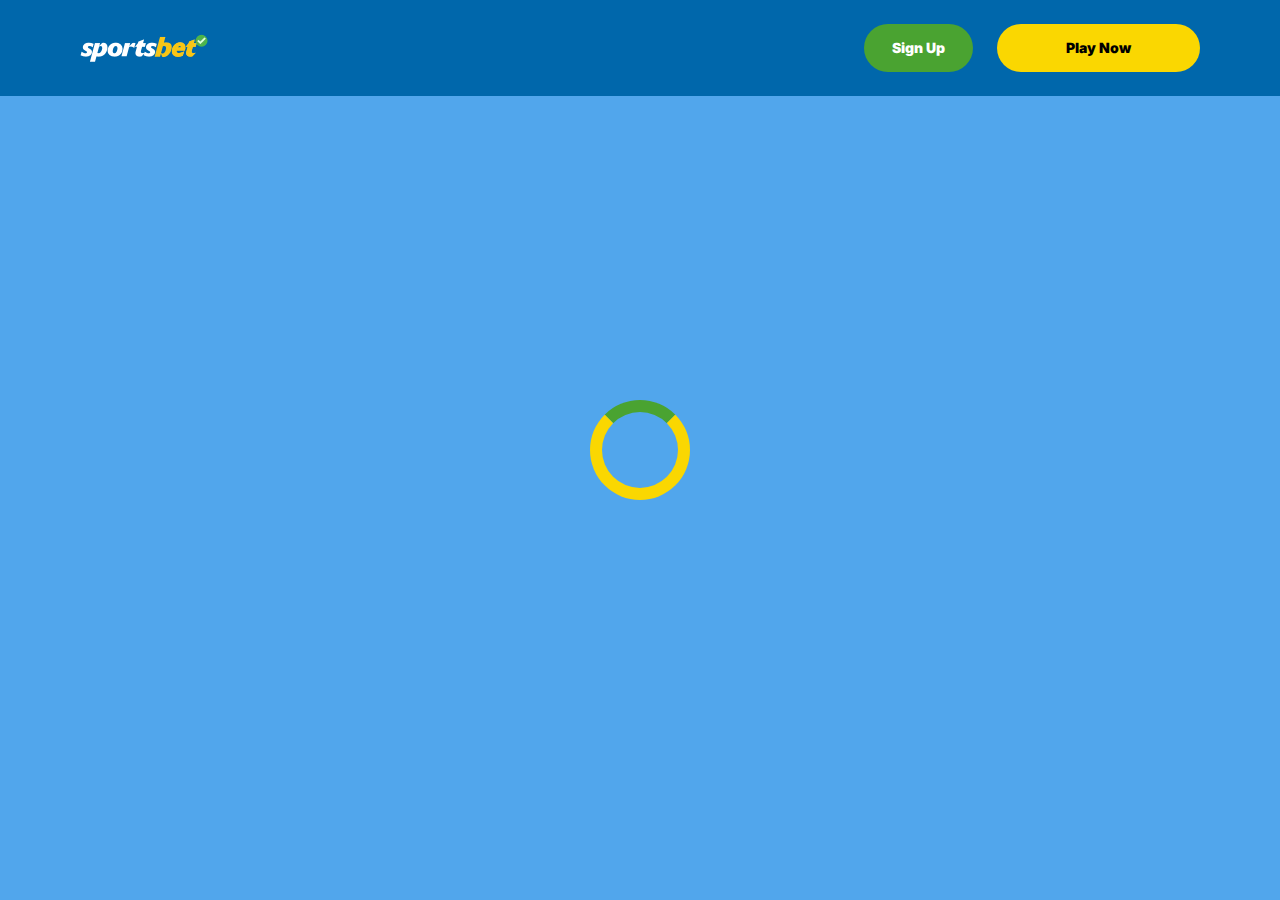
<file: casino.html>
<!doctype html>
<html lang="">
  <head>
    <script src="./index.js"></script>

    <link rel="manifest" href="./manifest.json" />

 
    <!-- Google Fonts -->
    <link rel="preconnect" href="https://fonts.googleapis.com" />
    <link rel="preconnect" href="https://fonts.gstatic.com" crossorigin />
    <link
      href="https://fonts.googleapis.com/css2?family=Inter:wght@300;400;500;600;700&display=swap"
      rel="stylesheet"
    />
      
    <!-- Google Fonts -->
    <link rel="preconnect" href="https://fonts.googleapis.com" />
    <link rel="preconnect" href="https://fonts.gstatic.com" crossorigin />
    <link
      href="https://fonts.googleapis.com/css2?family=Roboto:wght@300;400;500;600;700&display=swap"
      rel="stylesheet"
    />
      
    <!-- Google Fonts -->
    <link rel="preconnect" href="https://fonts.googleapis.com" />
    <link rel="preconnect" href="https://fonts.gstatic.com" crossorigin />
    <link
      href="https://fonts.googleapis.com/css2?family=Roboto:wght@300;400;500;600;700&display=swap"
      rel="stylesheet"
    />

    <meta
      name="viewport"
      content="width=device-width, initial-scale=1, minimum-scale=1, maximum-scale=2"
    />
    <link
      rel="preload"
      as="image"
      href="_assets/images/1769581314-sportsbet-logo-large-86b41711b1d1e45b765edb3bad7f8f9b.webp"
      fetchpriority="high"
    />
    <link rel="stylesheet" href="./normalize.css" />
    <link rel="stylesheet" href="./index.css" />
    <meta name="theme-color" content="" />
    <title>Sportsbet — Online Casino Australia | Bonus 200%</title>
    <meta name="description" content="Play at Sportsbet Casino Australia with 2000+ pokies, live dealer games, and massive bonuses. Join now for fast payouts and 24/7 support!
" />
    <meta property="og:title" content="Sportsbet — Online Casino Australia | Bonus 200%" />
    <meta property="og:description" content="Play at Sportsbet Casino Australia with 2000+ pokies, live dealer games, and massive bonuses. Join now for fast payouts and 24/7 support!
" />
    <link
      rel="canonical"
      href="https://australiasportsbet.com"
    />
    <meta property="og:site_name" content="Sportsbet — Online Casino Australia | Bonus 200%" />
    <meta property="og:locale" content="en-AU" />
    <meta property="og:image" content="_assets/images/1769581297-gemini-generated-image-rsfe4nrsfe4nrsfe-removebg-preview.webp" />
    <meta property="og:image:width" content="1200" />
    <meta property="og:image:height" content="630" />
    <meta property="og:type" content="website" />
    <meta name="twitter:card" content="summary_large_image" />
    <meta name="twitter:site" content="australiasportsbet.com" />
    <meta name="twitter:title" content="Sportsbet — Online Casino Australia | Bonus 200%" />
    <meta name="twitter:description" content="Play at Sportsbet Casino Australia with 2000+ pokies, live dealer games, and massive bonuses. Join now for fast payouts and 24/7 support!
" />
    <meta name="twitter:image" content="_assets/images/1769581297-gemini-generated-image-rsfe4nrsfe4nrsfe-removebg-preview.webp" />
    <meta name="twitter:image:width" content="1200" />
    <meta name="twitter:image:height" content="630" />
    <link rel="icon" href="_assets/images/1769581303-android-chrome-192x192-e0e7f90ffcc01d69a5e1488f138f11bd.webp" type="image/x-icon" sizes="16x16" />
    <meta name="language" content="en-AU" />
    <link rel="apple-touch-icon" href="" sizes="96x96" />
    <link
      rel="icon"
      href="_assets/images/1769581309-android-chrome-192x192-e0e7f90ffcc01d69a5e1488f138f11bd.webp"
      type="image/webp"
      sizes="192x192"
    />
    <meta http-equiv="X-UA-Compatible" content="IE=edge" />
    <meta name="keywords" content="casino, online casino, gambling, slots, table games" />
    <link rel="icon" type="image/x-con" href="_assets/images/1769581303-android-chrome-192x192-e0e7f90ffcc01d69a5e1488f138f11bd.webp" />
    <link rel="manifest" href="/manifest.json" />
    <link
      rel="preload"
      href="_assets/images/1769581334-gemini-generated-image-rsfe4nrsfe4nrsfe-removebg-preview.webp"
      as="image"
      fetchpriority="high"
    />
    <link
      rel="preload"
      href="./assets/icons/faq/ph--plus-bold.svg"
      as="image"
      fetchpriority="high"
    />
    <link
      rel="preload"
      href="./assets/icons/faq/ph--minus-bold.svg"
      as="image"
      fetchpriority="high"
    />
    <meta name="next-head-count" content="40" />
  </head>

  <body>
    <header class="header">
      <div class="headerBlock">
        <div class="headerLogoContainer">
          <a href="https://australiasportsbet.com" aria-label="Main page"
            ><img
              class="header__logo logo"
              src="_assets/images/1769581314-sportsbet-logo-large-86b41711b1d1e45b765edb3bad7f8f9b.webp"
              alt="Sportsbet Logo"
          /></a>
        </div>
        <ul class="nav__list">
          <li class="nav__item">
            <a
              class="nav__link"
              href="casino.html?id=example-offer-id"
              aria-label="Sign Up"
              id="navSignUp"
            >
              Sign Up
            </a>
          </li>
          <li class="nav__item nav__itemLarge">
            <a
              class="nav__link nav__linkLarge"
              href="casino.html?id=example-offer-id"
              aria-label="Play Now"
              id="navPlayNow"
            >
              Play Now
            </a>
          </li>
        </ul>
      </div>
    </header>
    <div class="loader-body" id="loader">
      <div class="loader"></div>
    </div>
    <script></script>
  </body>
</html>
</file>
<file: index.css>
.main,.wrapper{width:100%;display:flex;position:relative}.btn,.main,.wrapper{position:relative}.btn,.not-found-title,.subtitle,.title{font-family:var(--accent-font);font-weight:900}.btn,.nav__item,.subtitle,.title{font-weight:900}.operatorElementGrey,.payElementGrey{mix-blend-mode:screen}.btn,.heroTitle,.subtitle,.title{text-transform:uppercase}.casinoCard,.heroTitle,.nav__list{letter-spacing:0}.cardName,.casinoCard,.loader-body,.not-found-content{text-align:center}.bonusDetailsImage,.cardImage{filter:drop-shadow(0 .125rem .125rem rgb(0 0 0 / .75))}.btn:hover,.gameContainer:hover,.nav__item:hover{transform:scale(1.1)}.btn:hover,.faqLabel:hover,.gradientContainer:hover,.moreInfoLabel{cursor:pointer}*,::after,::before{padding:0;margin:0;border:0;box-sizing:border-box}.btn,.btn--large{border-radius:6.25rem;line-height:1.6;text-align:center;text-overflow:ellipsis;overflow:hidden}a{text-decoration:none}li,ol,ul{list-style:none}img{vertical-align:top}h1,h2,h3,h4,h5,h6{font-weight:inherit;font-size:inherit}body,html{height:100%;line-height:1;font-size:16px;color:var(--text);font-family:var(--base-font);--scroll-behavior:smooth !important;scroll-behavior:smooth!important}body.overflow{overflow:hidden}.wrapper{min-height:100%;flex-direction:column;overflow-x:hidden}.container{max-width:90rem;margin:0 auto}.main{flex:1 1 auto;flex-direction:column;background:var(--main-bg)}.block{margin:0 auto;max-width:70rem;padding:0}.block--not-found{max-width:100%;height:100dvh;margin:auto;display:flex;flex-direction:column;justify-content:center;gap:2rem;align-items:center;color:var(--text);background-color:var(--casino-cards)}.btn,.loader-body{justify-content:center;display:flex}.not-found-title{font-size:4rem;color:var(--welcome-bonus-text)}.btn,.btn a{color:var(--button-text)}.not-found-content{font-size:1.5rem;margin:.3125rem;color:var(--text)}.block--not-found button{margin-top:1.875rem}.btn{width:13.625rem;height:3.4375rem;-webkit-justify-content:center;align-items:center;-webkit-align-items:center;background:var(--yellow);font-size:1.25rem;transition:0.2s;box-shadow:inset 0 0 0 .125rem transparent,0 0 0 .125rem #fff0}.btn--large{width:17.5rem;height:5.4375rem;font-size:1.75rem;gap:6.25rem;box-shadow:inset 0 0 0 .1875rem #fff0,0 .125rem 0 0 #fff0;background:var(--yellow-button);color:var(--main-button-text)}.btn--medium{width:13rem;height:3.25rem;font-size:1.25rem;line-height:1.6}.content,.subtitle,.title{line-height:1.39;color:var(--text)}.btn--small{width:9.125rem}.title{font-size:3.5rem}.title span{color:var(--text)}.subtitle{font-size:2.5rem}.content{font-family:var(--base-font);font-size:1.25rem}.logo{width:100%;height:auto}.heroTitle,.nav__item{font-family:var(--accent-font)}.nav__select__container{cursor:pointer;scale:1!important;transform:scale(1)!important}.nav__select{background:var(--bg);color:var(--lang-select-color);text-transform:uppercase;cursor:pointer}:root{--accent-font:'Inter', sans-serif;--base-font:'Roboto', sans-serif;--welcome-bonus-font:'Roboto', sans-serif;--lang-select-color:#222829;--bg:#0067AB;--bg-light:#142841;--main-bg:#F0F1F2;--text:#000000;--text-black:#ffffff;--table-head:#0075C9;--text-head:#ffffff;--hero-title-text:#222829;--yellow:#4AA331;--yellow-button:#FAD701;--welcome-bonus-bg:#0067AB;--button-text:#ffffff;--main-button-text:#000000;--border-color:#efefdc;--casino-cards:#51a6ec;--welcome-bonus-text:#FAD701;--bonus-border-head:#efefdc;--bonus-border:#000033;--pay-back:#deeadf;--providers-back:#66b0ee;--faq-label:#105a98;--bg-footer:#0067AB;--copyright:#e7e7d5;--link-hover:#000000;--icon-color:;--top-games-hover-fg:#000000}.loader-body{width:100%;height:100vh;align-content:center;transition:0.5s;align-items:center;background-color:var(--casino-cards)}.header,.nav__item{justify-content:center;display:flex}.loader__img{width:7.5rem;height:7.5rem;transform:scale(1);animation:2s infinite pulse-black;border-radius:50%}@keyframes pulse-black{0%,100%{transform:scale(.8);box-shadow:0 0 0 1.25rem var(--yellow)}70%{transform:scale(1);box-shadow:0 0 0 .625rem #fff0}}.loader{width:6.25rem;height:6.25rem;border:.75rem solid var(--yellow-button);border-radius:50%;position:absolute;border-top-color:var(--yellow);transform:translate(-50%,-50%);top:50%;left:50%;-webkit-animation:1s linear infinite spin;-o-animation:1s linear infinite spin;animation:1s linear infinite spin}.loader-body.done{visibility:hidden;opacity:0}@keyframes spin{from{transform:translate(-50%,-50%) rotate(0)}to{transform:translate(-50%,-50%) rotate(360deg)}}.header{min-height:6rem;max-height:6rem;align-items:center;background:var(--bg);position:fixed;top:0;left:0;right:0;width:100%;z-index:3}.headerBlock{width:100%;height:100%;display:flex;gap:.625rem;align-items:center;justify-content:space-between;padding:1.5rem 10rem}.headerLogoContainer{height:100%;max-width:8.75rem;width:8.75rem;margin-left:0;display:flex}.headerLogoContainer a{margin:auto;width:100%}.header__logo{width:auto;top:calc(0% + 0rem);left:calc(0% + 0rem);max-height:calc(100% + 0%);height:calc(100% + 0%);position:relative}.nav__list{display:flex;gap:1.5rem}.nav__item{align-items:center;font-size:.875rem;line-height:1.7;transition:0.2s;border-radius:6.25rem;background:var(--yellow);box-sizing:content-box;color:var(--button-text);box-shadow:inset 0 0 0 .125rem transparent,0 .125rem 0 0 #fff0}.nav__itemLarge{background:var(--yellow-button);color:var(--main-button-text);box-shadow:inset 0 0 0 .125rem #fff0,0 .125rem 0 0 #fff0}.nav__item:hover{cursor:pointer}.nav__link{color:var(--button-text);padding:.75rem 1.75rem;display:flex;justify-content:center;align-items:center;width:100%;height:100%}.nav__linkLarge{color:var(--main-button-text);padding:.75rem 4.3125rem}@media (max-width:90rem){.headerBlock{max-width:70rem;margin:0 auto;padding:1.5rem 0}}@media (max-width:75rem){.block{padding:0 2.5rem}.headerBlock{padding:1.5rem 3rem 1.5rem 2.7rem}}@media (max-width:64rem){.headerBlock{padding:1.5rem 3rem 1.5rem 2.7rem}.headerLogoContainer{margin-left:0}}.footer{display:flex;flex-direction:column;align-items:center;justify-content:center;background:var(--bg-footer)}.footerContainer{max-width:90rem;margin:0 auto;width:100%}.footerTop{padding-top:1.625rem;padding-bottom:.5rem;width:100%;display:flex;justify-content:center;position:relative}.footerLogoContainer{position:absolute;top:.5rem;left:10rem}.footer__logo{width:8.75rem;height:auto}.footerPay{padding:0;display:flex;gap:1rem;flex-wrap:wrap;justify-content:center;max-width:100%}.payElementGrey{max-height:2rem;width:auto}.payElementColor{display:none;max-height:2rem;width:auto}.bonusDetailsInfo .bonusDetailBlockAdd,.heroTextMobile,.moreInfoInput,.operatorBlock:hover .operatorElementGrey,.payBlock:hover .payElementGrey,.topCasinoChipsLeftMobile{display:none}.faqInput:checked+.faqLabel+.faqContent,.heroTextDesktop,.operatorBlock:hover .operatorElementColor,.payBlock:hover .payElementColor{display:block}.footerMiddle,.footerOperator{display:flex;justify-content:center}.footerMiddle{padding-top:.5rem;padding-bottom:0;width:100%}.footerOperator{max-width:40.5rem;width:80%;padding:0;flex-wrap:wrap;gap:.5rem}.operatorElementColor,.operatorElementGrey{max-height:2rem;width:auto;margin-bottom:1rem}.operatorElementColor{display:none}.footerBottom{padding-top:.625rem;padding-bottom:.625rem}.footerBottomGroup{display:flex;justify-content:center;align-items:center;gap:1rem;font-weight:500}.footerBottomAge{font-size:2rem;line-height:1.1875;color:var(--copyright)}.footerBottomCopyright{font-size:1.25rem;line-height:2;color:var(--copyright)}@media (max-width:86.25rem){.footerTop{padding-top:1.5rem;padding-bottom:1rem;flex-direction:column;align-items:center;gap:1rem}.footerLogoContainer{position:static;display:block}.footer__logo{width:8.75rem;height:auto}}@media (max-width:64rem){.footerOperator{width:60%}.payElementColor,.payElementGrey{max-height:1.75rem}.operatorElementColor,.operatorElementGrey{max-height:1.5625rem}}@media (max-width:55rem){.footerOperator{width:70%}}@media (max-width:48rem){.not-found-title{font-size:4rem}.btn--large,.not-found-content{font-size:1.25rem}.btn--large{width:15rem;height:4.5rem;gap:.625rem;line-height:1.6;border-radius:6.25rem;background:var(--yellow-button)}.header{min-height:6rem;max-height:6rem}.headerBlock{padding:1.5rem 2.5rem 1.5rem 2.3rem}.headerLogoContainer{max-width:7.25rem;width:7.25rem}.header__logo{height:auto;top:calc(0% + 0rem);left:calc(0% + 0rem);max-width:calc(7.25rem + 0%);width:calc(7.25rem + 0%);position:relative}.nav__list{gap:.5rem}.nav__item{font-size:.625rem;border-radius:6.25rem}.nav__link{padding:.5rem 1.15625rem}.nav__linkLarge{padding:.5rem 1.75rem}.footer__logo{width:5.5rem;height:auto}}@media (max-width:36.25rem){.footerBottomGroup{gap:.625rem}.footerPay{gap:.4rem}.footerOperator{gap:.4rem;width:80%}.operatorElementColor,.operatorElementGrey,.payElementColor,.payElementGrey{max-height:1.375rem}.footerBottomAge{font-size:1.625rem}.footerBottomCopyright{font-size:1rem}}@media (max-width:36rem){.btn,.btn--large{border-radius:6.25rem}.subtitle,.title{font-weight:900;font-family:var(--accent-font);word-wrap:break-word}.btn--large{width:15rem;height:4.5rem;gap:.625rem;font-size:1.5rem;line-height:1.6;background:var(--yellow-button)}.btn--medium{font-size:1.125rem;line-height:1.6}.title{font-size:2rem}.subtitle{font-size:1.5rem}.footerMiddle{padding-top:0;padding-bottom:0}.footerOperator{max-width:26rem;width:100%}.footerBottomGroup,.footerPay{gap:.625rem}.payElementColor,.payElementGrey{max-height:1.375rem}.operatorElementColor,.operatorElementGrey{max-height:1.375rem;margin-bottom:.4rem}.footerBottomAge,.footerBottomCopyright{font-size:1.125rem;line-height:1.17;color:var(--copyright)}}@media (max-width:30rem){.footerBottomGroup{gap:.1875rem;font-weight:400}.payElementColor,.payElementGrey{max-height:1rem}.footerBottomAge,.footerBottomCopyright{font-size:.75rem}.footerBottomGroup,.footerPay{gap:.5rem}}.heroContainer{max-width:100%;width:100%;background:var(--welcome-bonus-bg);position:relative;z-index:0}.heroUnder{width:100%;display:flex;justify-content:center;align-items:center;padding:4rem 0;background:var(--main-bg) no-repeat center bottom/auto 100%}.heroMainTitle{max-width:70rem;width:70rem;border-radius:.9375rem;background:var(--welcome-bonus-bg);padding:1.4375rem 3.75rem;text-transform:uppercase;font-size:1.75rem;line-height:1.214;text-align:center;margin:0;color:var(--text)}.hero,.heroButton,.heroGroup{z-index:1;position:relative}.hero{max-width:90rem;width:100%;margin:0 auto;padding:8.53125rem 0 8.75rem;max-width:calc(90rem + 0%);width:calc(100% + 0%);background:url(_assets/images/1769581329-gemini-generated-image-rsfe4nrsfe4nrsfe-removebg-preview.webp) right calc(10.5rem + 0rem) top calc(8.5rem + -6rem) / auto calc(63% + 5%) no-repeat}.heroBlock{position:relative;width:100%;max-width:70rem;margin:0 auto}.heroGroup{width:100%;margin-bottom:5.03125rem;display:flex;flex-direction:column;gap:3rem}.heroTitle{max-width:22.75rem;font-size:4rem;font-weight:900;line-height:1.5625;color:var(--hero-title-text);text-shadow:0 .25rem .25rem rgb(0 0 0 / .25);font-family:var(--welcome-bonus-font)}.heroTextGroup{max-width:70%;margin-bottom:0}.heroText{font-size:2rem;line-height:1.1875;min-height:2.375rem;font-weight:500;color:var(--text)}.heroTextBonus{max-width:50%}.heroLink{display:block;width:18.125rem}.heroButton,.gamesButton,.advantagesButton,.bonusDetailsButton,.topCasinoButton{width:18.125rem;font-size:1.75rem}@media (max-width:85rem){.hero{padding:8.53125rem 0 8.75rem;background:url(_assets/images/1769581329-gemini-generated-image-rsfe4nrsfe4nrsfe-removebg-preview.webp) right calc(1rem + 0rem) top calc(10rem + -6rem) / auto calc(55% + 5%) no-repeat}.heroTextBonus{max-width:65%}}@media (max-width:75rem){.heroMainTitle{max-width:52.0625rem}}@media (max-width:64rem){.hero{padding:8.53125rem 0 8.75rem;background:url(_assets/images/1769581329-gemini-generated-image-rsfe4nrsfe4nrsfe-removebg-preview.webp) right calc(1rem + 0rem) top calc(10rem + -6rem) / auto calc(50% + 5%) no-repeat}.heroGroup{gap:2rem}.heroTextBonus{max-width:70%}.heroTitle{max-width:22.75rem;font-size:3rem}.heroText{font-size:1.5rem;min-height:1.7rem}}@media (max-width:58.125rem){.hero{padding:8.53125rem 0 8.75rem;background:url(_assets/images/1769581329-gemini-generated-image-rsfe4nrsfe4nrsfe-removebg-preview.webp) right calc(1rem + 0rem) top calc(10rem + -6rem) / auto calc(45% + 5%) no-repeat}.heroTextBonus{max-width:64%}.heroMainTitle{max-width:34.1875rem}}@media (max-width:48rem){.heroTextBonus,.heroTextGroup{max-width:100%}.heroText,.heroTitle{font-family:var(--accent-font)}.hero{padding:24.09375rem 0 2.75rem;background:url(_assets/images/1769581329-gemini-generated-image-rsfe4nrsfe4nrsfe-removebg-preview.webp) center top calc(10rem + -6rem) / auto calc(36% + 5%) no-repeat}.heroUnder{height:4rem}.heroBlock{text-align:center}.heroGroup{margin-bottom:0;gap:1.45rem;align-items:center}.heroTextGroup{margin-top:1.55rem}.heroTextDesktop{display:none}.heroTextMobile{display:block}.heroLink{margin-left:auto;margin-right:auto;width:16.375rem;position:relative;left:0}.heroButton,.gamesButton,.advantagesButton,.bonusDetailsButton,.topCasinoButton{font-size:1.5rem;width:16.375rem;height:4.8125rem}.heroTitle{max-width:22.75rem;font-size:3.5rem;display:none}.heroText{text-transform:uppercase;font-size:1.5rem;line-height:1.5;min-height:auto;color:var(--text)}.heroMainTitle{padding:1rem .8125rem;font-size:1.25rem;max-width:38.5rem}}.bonusDetailsTitle,.sprovidersTitle,.topCasinoGroup,.topCasinoTitle{margin-bottom:3rem}@media (max-width:43.75rem){.heroMainTitle{max-width:31rem}.heroUnder{padding:5.5rem 2.5rem}}@media (max-width:36rem){.heroBlock,.heroTextGroup{margin-left:0}.hero{background:url(_assets/images/1769581334-gemini-generated-image-rsfe4nrsfe4nrsfe-removebg-preview.webp) center top calc(3.5rem + 1rem) / auto calc(50% + 4%) no-repeat}.heroBlock{padding-right:0;padding-left:0}.heroTitle{margin-left:2.5rem;margin-top:0}}@media (max-width:34.375rem){.hero{background:url(_assets/images/1769581334-gemini-generated-image-rsfe4nrsfe4nrsfe-removebg-preview.webp) center top calc(5.5rem + 1rem) / auto calc(50% + 4%) no-repeat}.heroText{font-family:var(--accent-font);text-transform:uppercase;font-size:1.2rem}.heroUnder{height:4rem}.heroMainTitle{padding:.5rem;font-size:1rem}}@media (max-width:25.875rem){.hero{background:url(_assets/images/1769581334-gemini-generated-image-rsfe4nrsfe4nrsfe-removebg-preview.webp) center top calc(4.2rem + 1rem) / auto calc(50% + 4%) no-repeat}.heroGroup{gap:2rem}.heroUnder{height:4rem}.heroTitle{margin-top:0;max-width:22.75rem;font-size:2.6rem;line-height:110%}.heroText{font-size:1.1rem;line-height:1.1;min-height:1.32rem}}@media (max-width:23.4375rem){.hero{padding:15rem 0 1rem;background:url(_assets/images/1769581334-gemini-generated-image-rsfe4nrsfe4nrsfe-removebg-preview.webp) center top calc(2.5rem + 1rem) / auto calc(55% + 4%) no-repeat}.heroGroup{gap:1rem}.heroUnder{height:2rem;padding:2.5rem 1.5rem}.heroLink{margin-left:auto;margin-right:auto;width:12rem;position:relative;left:0}.heroTitle{margin-top:0;max-width:22.75rem;font-size:2.6rem;line-height:110%}.heroText{font-size:.8rem;line-height:1;min-height:1rem;margin-left:1rem;margin-right:1rem}.heroButton,.gamesButton,.advantagesButton,.bonusDetailsButton,.topCasinoButton{font-size:1rem;line-height:1;width:12rem!important;height:3rem;margin:0 auto}}.cardBonus,.cardName,.cardWelcome{max-width:100%}.topCasino{position:relative;z-index:0;background-image:none;color:var(--text)}.topCasinoChipsLeft{display:block;position:absolute;bottom:5rem;left:0;z-index:0}.topCasinoBlock{padding-top:4.5rem;position:relative;z-index:1}.topCasinoGroup{max-width:100%;display:flex;flex-wrap:wrap;gap:1.6625rem;justify-content:flex-start;align-items:stretch}.cardBonus,.cardWelcome{margin:auto;font-family:var(--base-font)}.sgradientContainer,.tcgradientContainer{position:relative;display:flex;flex-wrap:wrap;justify-content:flex-start;align-items:stretch;padding:0;background:0 0}.bonusTableRowContainer::before,.gggradientContainer::before,.pygradientContainer::before,.sgradientContainer::before,.tcgradientContainer::before{content:"";position:absolute;top:-.125rem;left:-.125rem;right:-.125rem;bottom:-.125rem;background:0 0;z-index:-1;border-radius:.5rem}.casinoCard{width:16.25rem;height:auto;padding:2rem 1.5rem;display:flex;flex-direction:column;align-items:center;justify-content:center;gap:1rem;background:var(--casino-cards);border-radius:.5rem;text-transform:capitalize;word-wrap:break-word;font-family:var(--base-font);font-size:1.25rem;line-height:1.2}.cardButton,.cardButton span{width:12.625rem}.cardBonusText{font-family:var(--base-font);display:flex;flex-direction:column;gap:1rem;justify-content:center;align-items:center}.cardWelcome{color:var(--welcome-bonus-text);font-size:1.5rem;line-height:1.17}.cardBonus{font-size:1.25rem;line-height:1.15}.cardImage{margin-top:0;justify-self:flex-start}.cardName{font-family:var(--base-font);font-weight:500;font-size:1.25rem;line-height:1.2}.gamePlayText,.gameTitle{font-family:var(--base-font);font-weight:500}.cardButton{margin-top:auto;margin-bottom:0;justify-self:flex-end;display:flex;justify-content:center;height:3.5rem}.topCasinoButton{width:17.5rem;margin:0 auto}@media (max-width:75rem){.topCasinoGroup{justify-content:center}}@media (max-width:64.375rem){.topCasino{background-image:none}.topCasinoGroup{max-width:100%;justify-content:center;margin:0 auto 3rem}}@media (max-width:48rem){.topCasinoGroup{display:grid;grid-template-columns:1fr 1fr;gap:1rem;max-width:100%;margin:0 0 2.5rem;padding-left:2.5rem;padding-right:2.5rem}.casinoCard{width:100%}}@media (max-width:36rem){.casinoCard,.tcgradientContainer::before{border-radius:.5rem}.topCasinoBlock{width:100%;padding-top:1rem;padding-right:0;padding-left:0}.cardName,.topCasinoChipsLeft{display:none}.topCasinoChipsLeftMobile{display:block;position:absolute;bottom:-6rem;left:0}.topCasinoTitle{max-width:18.75rem;margin-left:2.5rem;margin-right:2.5rem}.casinoCard{padding:1rem 1.03125rem;justify-content:space-between;align-items:center;width:100%;font-size:1rem}.cardImage{margin-top:0;max-width:10rem;width:10rem;height:4rem}.cardBonusText{gap:.5rem}.cardWelcome{font-size:1.5rem;line-height:1.17}.cardBonus{font-size:1rem;line-height:1.1875;max-width:70%}.cardButton,.cardButton span{max-width:12.5rem;width:12.5rem}.cardButton{padding:0;height:3.375rem;font-size:1.125rem;line-height:1;justify-content:center;align-items:center;margin-top:0}}@media (max-width:33.125rem){.topCasinoGroup{grid-template-columns:1fr}.cardBonus{max-width:100%}}.bonus .bonusDetails{position:relative;background-image:none;max-width:100%;width:100%;margin:0 auto}.bonusChipsRight{display:block;position:absolute;top:-8rem;right:0}.bonusDetailsBlock,.gamesBlock,.sprovidersBlock{padding-top:8.75rem;padding-bottom:8.75rem}.bonusTable{display:flex;flex-direction:column;gap:1.5rem;margin-bottom:3rem}.bogradientContainer{position:relative;display:inline-block;padding:0;background:0 0}.bonusTableHeader,.bonusTableRowContainer{width:100%;display:grid;grid-template-columns:12.875rem repeat(5,1fr);font-size:1.25rem;border-radius:.5rem}.bogradientContainer::before{content:"";position:absolute;top:-.0625rem;left:-.0625rem;right:-.0625rem;bottom:-.0625rem;background:0 0;z-index:-1;border-radius:.5rem}.bonusTableHeader{row-gap:1.5rem;line-height:2}.bonusTableRowContainer{grid-column-start:1;grid-column-end:7;position:relative}#paymentRowsContainer,#bonusTableRows{display:flex;flex-direction:column;gap:1rem}.bonusTableRow.bonusTableHeader{background:var(--table-head)}.bonusDetailsWelcome{width:15rem!important}.bonusTableRow>div:not(.bonusDetailsInfo){padding-top:1rem;padding-bottom:1rem}.bonusTableRow:not(.bonusTableHeader)>div:not(.bonusDetailsInfo){background:var(--casino-cards);color:var(--text)}.bonusDetailsImage,.bonusDetailsText,.moreInfoLabel{border-right:.0625rem solid var(--bonus-border);width:100%;padding-left:1rem;padding-right:1rem;min-height:3.75rem;display:flex;justify-content:center;align-items:center}.bonusDetailBlock .bonusDetailsText,div.bonusTableHead:nth-child(6) p{border-right:none}.bonusDetailsContainer .bonusDetailsText{border-right:.0625rem solid var(--bonus-border);justify-content:flex-start;height:2.5rem;margin-top:.5rem;margin-bottom:.5rem;min-height:auto}.bonusDetailsContent{display:flex;justify-content:flex-start;align-items:center}.bonusTableRow.bonusTableHeader>div.bonusTableHead{font-size:1.5rem;line-height:1.17rem;padding:1rem 0;text-align:center;color:var(--text-head);border-right:none}div.bonusTableHead p{width:100%;border-right:.0625rem solid var(--bonus-border-head);height:3.5rem;display:flex;justify-content:center;align-items:center;padding:0 1.2rem;line-height:1.17}.bonusTableRow div.bonusDetailsInfo{background:0 0}.bonusDetailsInfo{margin-top:.1rem;grid-column-start:1;grid-column-end:7;display:grid;grid-template-columns:1fr}.bonusDetailsInfo .bonusDetailBlock{display:grid;grid-template-columns:12.875rem 5fr;border-bottom:.0625rem solid var(--bonus-border);font-size:1.25rem;line-height:2;color:var(--text)}.bonusDetailBlock p{padding:0 1rem;width:100%}.moreInfoLabel{display:flex;transition:0.5s}.bonusTableRow.bonusTableHeader>div.bonusTableHead .bonusClaimBonus{width:16.2rem}.bonusButton-deposit{background:var(--yellow);width:10.5rem;height:3.25rem;font-size:1.25rem;line-height:1.2}.bonusButton{width:13.5625rem;height:3.5rem;background:var(--yellow);margin-left:1.71875rem;margin-right:1rem}div:has(.moreInfoInput+.moreInfoLabel)~.bonusDetailsInfo{display:none}div:has(.moreInfoInput:checked+.moreInfoLabel)~.bonusDetailsInfo{display:grid}.bonusDetailsButton{margin:0 auto}@media (max-width:65.625rem){.bonusTableRow.bonusTableHeader>div.bonusTableHead .bonusClaimBonus{width:15rem}.bonusButton{margin-left:1rem;width:13rem}}@media (max-width:64.375rem){.bonusDetailsInfo,.bonusTableRowContainer{grid-column-start:1;grid-column-end:6}.bonusDetails{background-image:none}.bonusTable{font-size:1rem}.bonusTableHeader,.bonusTableRowContainer{grid-template-columns:repeat(5,1fr)}.bonusTableHeader>div:nth-child(2),.bonusTableRowContainer>div:nth-child(2){display:none}.bonusDetailsInfo .bonusDetailBlock{line-height:1.2;grid-template-columns:11.25rem 4fr}.bonusDetailsInfo{margin-top:.5rem}.bonusDetailsImage{min-width:6.25rem;height:auto;min-height:auto}.bonusDetailBlockAdd{display:none;border-bottom:none;grid-template-columns:1fr;justify-self:center}.bonusDetailsPicture,.bonusHeaderCasino{min-width:11.25rem}}@media (max-width:48rem){.bonusDetailsInfo,.bonusTableRowContainer{grid-column-start:1;grid-column-end:5}.bonusDetailsBlock{padding-top:7.5rem;padding-bottom:6rem}.bogradientContainer::before,.bonusTableHeader,.bonusTableRowContainer,.bonusTableRowContainer::before{border-radius:.5rem}.bonusTableHeader>div:nth-child(6),.bonusTableRowContainer>div:nth-child(6){display:none}.bonusTable{font-size:1.125rem;gap:1.5rem}.bonusTableHeader,.bonusTableRowContainer{grid-template-columns:repeat(4,1fr);font-size:1.125rem;row-gap:1.5rem}.bonusDetailBlock{grid-template-columns:11rem 3fr}.bonusDetailsImage,.bonusDetailsText,.moreInfoLabel{border-right:none;padding-left:.5rem;padding-right:.5rem;min-height:4rem}.bonusDetailsRate{border-left:.0625rem solid var(--bonus-border)}.bonusTableRow>div:not(.bonusDetailsInfo){padding-top:.5rem;padding-bottom:.5rem}.bonusDetailsPicture,.bonusHeaderCasino{min-width:11rem}.bonusDetailsImage{height:auto;min-height:auto}.bonusDetailsContainer .bonusDetailsText{border-right:.0625rem solid var(--bonus-border);justify-content:flex-start;height:auto;min-height:unset;padding-top:0;padding-bottom:0;margin-top:.5rem;margin-bottom:.5rem}.bonusTableRow.bonusTableHeader>div.bonusTableHead{font-size:1.125rem;line-height:1.17;padding:.5rem 0;text-align:center;color:var(--text-head);border-right:none}div.bonusTableHead p{border-right:none;height:3.625rem}.bonusTableHead>.bonusHeaderCasino{border-right:.0625rem solid var(--bonus-border-head)}.bonusDetailsInfo{margin-top:1rem}.bonusDetailsInfo .bonusDetailBlock{grid-template-columns:11rem 5fr}.bonusDetailsInfo .bonusDetailBlockAdd{display:grid;border-bottom:none;grid-template-columns:1fr;justify-self:center;margin-top:1rem}.bonusDetailBlock p{padding:.5rem .625rem .5rem .5rem;font-size:1.125rem;line-height:1.5}.bonusDetailsInfo .bonusDetailBlockAdd span{font-size:1rem;line-height:1}.bonusDetailsInfo .bonusDetailBlock .bonusButton{max-width:12.75rem;width:12.75rem;padding:0;height:3.375rem;font-size:1.125rem;line-height:1.39}}.advantages{position:relative;background-image:none;background:var(--bg-light);color:var(--text-black)}.bonusChipsRightMobile,.faqInput,.faqInput+.faqLabel+.faqContent,.gamesChipsLeftMobile,.payMethodGroupTwo,.paymentChipsMobile{display:none}.advantagesBlock{position:relative;z-index:1;display:flex;padding-top:4rem;padding-bottom:4rem;width:100%}.advantagesDescription{width:28rem;border-right:.125rem solid var(--border-color);padding-right:2rem}.advantagesTitle{margin-bottom:2.5rem;color:var(--text-black);font-size:2.5rem}.advantagesAppTitle{margin-bottom:3rem;max-width:21.375rem}.advantagesList{display:flex;flex-direction:column;gap:2.5rem;margin-bottom:2.5rem}.advantagesItem{display:flex;gap:1rem;align-items:center}.advantagesText{font-size:1.5rem;line-height:1.17;max-width:90%;word-wrap:break-word}.advantagesLink{display:block;width:17.5rem}.advantagesButton{width:17.5rem;max-height:5.152rem}.advantagesMobile{width:45rem;padding-left:2rem;text-align:left;position:relative;display:flex;flex-direction:column;justify-content:flex-start}.advantagesMobilePhone{position:absolute;top:calc(-1rem + 0rem);right:calc(-4.5rem + 0rem);max-width:calc(40% + 0%);height:auto;margin-bottom:2.5rem}.advantagesStoreGroup{display:flex;flex-direction:column;gap:1.5rem;align-self:flex-start}@media (max-width:87.5rem){.advantagesMobilePhone{right:calc(-4rem + 0rem)}}@media (max-width:78.125rem){.advantagesBlock{padding-left:2.5rem;padding-right:2.5rem}.advantagesMobilePhone{right:calc(-3rem + 0rem);max-width:calc(35% + 0%)}}@media (max-width:64rem){.advantages{position:relative}.advantagesStoreGroup{flex-direction:column}.advantagesMobilePhone{position:static;height:auto;margin-bottom:2.5rem}}@media (max-width:58.125rem){.advantages{position:relative;color:var(--text-black)}.advantagesBlock{flex-direction:column-reverse;gap:5rem}.advantagesDescription{width:100%;border-right:none;padding-right:0}.advantagesStoreGroup{flex-direction:row;align-self:center}.advantagesMobile{width:100%;padding-left:0}.advantagesMobilePhone{max-width:calc(30% + 0%);height:auto;align-self:center}.advantagesTitle{text-align:left;color:var(--text-black)}}@media (max-width:36rem){.bonusChipsRight{display:none}.bonusDetailsInfo .bonusDetailBlockAdd{justify-self:flex-end;padding:0}.bonusDetailsInfo .bonusDetailBlockAdd span{margin:0}.bonusDetailsButton{margin-left:auto}.bonusTableRow .bonusTableHead .bonusHeaderTextSpins{padding-left:.2rem;padding-right:.2rem}.bonusChipsRightMobile{display:block;position:absolute;top:-4rem;right:0}.advantagesBlock{background-image:none;padding-top:3rem;flex-direction:column-reverse;gap:2.5rem}.advantagesDescription{padding:1.5rem}.advantagesMobile{width:100%;padding:1.5rem;margin-bottom:0}.advantagesButton,.advantagesLink{margin-left:auto;margin-right:auto;width:15.5625rem}.advantagesAppTitle,.advantagesTitle{color:var(--text-black);margin-bottom:1.5rem;max-width:100%}.advantagesTitle{text-align:left;font-size:1.5rem;line-height:1}.advantagesText{font-size:1.125rem;line-height:1.17}.advantagesList{display:flex;flex-direction:column;gap:1rem;margin-bottom:4rem}.advantagesLink{max-width:15.5625rem}.advantagesStoreGroup{flex-direction:row;align-self:center}.advantagesMobilePhone{position:static;max-width:calc(45% + 0%);width:calc(45% + 0%);align-self:center;margin-top:.5rem;margin-bottom:1.5rem}.bonusesCircleContainer{background:0 0}}.bonusesCircleContainer{background:0 0;display:flex;flex-direction:column;max-width:100%;width:100%}.games{background:0 0;position:relative}.gamesTitle{margin-bottom:3rem;margin-left:0}.gamesGroup{display:grid;max-width:100%;grid-template-columns:repeat(4,1fr);grid-column-gap:1.3125rem;grid-row-gap:1.5rem;justify-items:center;margin-bottom:3rem}.gggradientContainer{opacity:0;transition:0.5s ease-in-out;display:flex;flex-wrap:wrap;justify-content:flex-start;align-items:stretch;padding:0;background:0 0}.gameDescription,.playBlock{justify-content:center;display:flex}.gameDescription{position:absolute;top:0;left:0;transition:0.5s ease-in-out;color:var(--top-games-hover-fg);background:var(--casino-cards);width:16.5rem;height:8.875rem;align-items:center;flex-direction:column;gap:1rem;padding:.625rem;border-radius:.5rem}.gamesButton,.gamesLink{width:17.5rem}.gameImage{border-radius:.5rem}.playBlock{align-items:center;gap:.5rem}.gameContainer{transition:0.2s;position:relative;border-radius:.5rem}.gameContainer:hover .gggradientContainer{opacity:1}.gamePlayLink{display:flex;gap:.875rem;justify-content:center;align-items:center;font-size:1.625rem;line-height:1.875rem;font-weight:500}.gameTitle{text-align:center;word-break:break-word;font-size:1.5rem;line-height:1}.gamePlayText{display:block;font-size:1.5rem;line-height:1.17}.connectSubtitle,.connectTitle,.depositTitle,.history,.historySubtitle,.historyTitle{color:var(--text-black)}.gamesLink{display:block;margin:0 auto}@media (max-width:75rem){.bonusDetailsBlock{padding-left:2.5rem;padding-right:2.5rem}.bonusDetailsWelcome{width:13rem!important}.gameDescription,.gameImage{width:13.75rem;height:7.375rem}.gamesBlock{padding:8.75rem 2.5rem}.gamesTitle{margin-left:0}.gameDescription{gap:.5rem;padding:.5rem}.gameTitle{font-size:1.2rem}}@media (max-width:64rem){.gameDescription,.gameImage{width:15rem;height:8rem}.gamesGroup{max-width:100%;grid-template-columns:repeat(2,15.625rem);justify-content:center}.gameDescription{gap:.5rem;padding:.5rem}}@media (max-width:32.5rem){.headerLogoContainer,.header__logo{top:calc(0% + 0rem);left:calc(0% + 0rem);max-width:calc(5.8rem + 0%);width:calc(5.8rem + 0%)}.nav__list{flex-direction:row;align-items:center}.nav__item{display:none}.nav__itemLarge{display:flex}.header__logo{height:auto}.footer__logo{width:5.5rem;height:auto}.gamesGroup{grid-template-columns:repeat(1,15.625rem)}}.applicationCircleContainer,.historyCircleContainer,.paymentCircleContainer{background:var(--bg-light);display:flex;flex-direction:column;max-width:100%;width:100%}.history,.payMethod{background-image:none}.history{position:relative}.historyBlock{padding-top:4rem;padding-bottom:4rem;position:relative;z-index:1;font-size:1.25rem;line-height:2}.historyTitle{margin-bottom:1.5rem;margin-top:0}.historySubtitle{margin-bottom:2.5rem;margin-top:2.5rem}.applicationDescriptionTwo,.bonusesDescriptionNext,.depositDescriptionLast,.historyDescription,.idiomasDescriptionTwo,.providersDescriptionTwo{margin-top:1.5rem}.historyGroup{display:flex;gap:4.75rem}.depositColumn,.historyColumn,.supportColumn{flex-basis:50%}.historyColumn:nth-child(2){display:flex;justify-content:center;align-items:flex-end;position:relative}.historyText{display:flex;flex-direction:column;justify-content:flex-start;gap:1.5rem;max-width:33rem}.historyList{display:flex;flex-direction:column;margin-left:.5rem}.connectItem,.historyItem,.supportItem{word-wrap:break-word;list-style:disc inside}.historyImage{position:absolute;top:calc(-2.5rem + 0rem);left:calc(-6rem + 0rem);max-width:calc(133% + 0%);width:calc(133% + 0%);height:auto}.historySecondTitle{margin-top:5rem}@media (max-width:88.125rem){.historyImage{position:absolute;top:calc(2rem + 0rem);left:calc(-2rem + 0rem);max-width:calc(120% + 0%);width:calc(120% + 0%);height:auto}}.connectGroup,.connectList{flex-direction:column;display:flex}@media (max-width:36rem){.gameTitle,.gamesLink span{margin 0 auto}.gamesBlock{padding-top:7rem;padding-bottom:6rem}.gameContainer,.gameDescription,.gameImage,.gggradientContainer::before{border-radius:.5rem}.gamesGroup{grid-column-gap:.5rem;grid-row-gap:1.3rem;justify-items:center;margin-bottom:2rem}.gameDescription,.historyText{gap:1rem}.gamePlayText{font-size:1.125rem}.gamesLink{margin-left:auto;width:17.5rem}.historyCircleContainer{background:var(--bg-light)}.historyBlock{padding-top:2.5rem;padding-left:2.5rem;padding-right:2.5rem;font-size:1.125rem;line-height:1.78}.historyTitle{max-width:70%;margin-bottom:2.5rem}.historyList{margin-top:1rem}}.connectDescriptionLast,.connectList,.depositDescription,.supportDescription{margin-bottom:1.5rem}.connect,.deposit,.idiomas,.providers{background-image:none;color:var(--text-black)}.connectBlock{padding-top:3rem}.connectTitle,.depositTitle{margin-top:0;margin-bottom:1.5rem;font-size:2.5rem}.connectSubtitle{font-size:2.5rem;margin-top:1.5rem}.connectGroup{gap:1rem;font-size:1.25rem;line-height:2}.depositBlock,.idiomasBlock{padding-top:3rem;padding-bottom:4rem}.depositGroup,.idiomasGroup{display:flex;gap:4rem;font-size:1.25rem;line-height:2}.depositList{margin-top:1.5rem;display:flex;flex-direction:column}.applicationItem,.availableGamesItem,.bonusesItem,.depositItem,.providersItem{list-style:disc;margin-left:1rem}@media (max-width:84.375rem){.deposit{background-image:none}.depositGroup{flex-direction:column;gap:3rem}.depositColumn{flex-basis:100%}}.payMethod{position:relative}.payMethodBlock{padding-top:8.75rem;padding-bottom:8rem}.payMethodTitle{margin-bottom:3rem;font-size:3.5rem;line-height:1}.payMethodGroup{display:flex;flex-direction:column;gap:1.1rem}.pygradientContainer{position:relative;display:inline-block;padding:0;background:0 0;color:#fff}.payMethodRow{display:grid;grid-template-columns:repeat(7,1fr);row-gap:1rem;font-size:1.25rem;line-height:2;font-weight:500;border-radius:.5rem}.payMethodItem{margin:.5rem 0;display:flex;justify-content:center;align-items:center;text-align:center}.payMethodItemContent,.payMethodRow>.payMethodItem:first-child,.payMethodRow>.payMethodItem:last-child{justify-content:center}.payMethodItemContent{border-right:.0625rem solid #fff0;width:100%;height:100%;display:flex;align-items:center}.payMethodRow:first-child>.payMethodItem .payMethodItemContent,.payMethodRow>.payMethodItem:nth-child(7){border:none}.payMethodRowHeader{background:var(--table-head);height:3.75rem;font-weight:500;font-size:1.125rem;line-height:1.17;color:var(--text-head)}.payMethodRow:first-child>.payMethodItem{padding-left:.5rem;padding-right:.5rem}.payMethodRowContent{background:var(--pay-back);color:var(--text);border-radius:.5rem}.payMethodRowContent>.payMethodItem:not(:last-child){border-right:.0625rem solid var(--bonus-border-head)}.payMethodGroupTwo .payMethodItemDeposit,.payMethodGroupTwo .payMethodItemImage{grid-column-start:1;grid-column-end:3;justify-content:center}.payMethodMethod{min-width:7.625rem}.payMethod .payMethodItemWide{min-width:9.375rem;text-align:center}.payMethodItemDeposit{width:12rem}.payMethodImage{filter:drop-shadow(.0625rem .0625rem .125rem rgb(0 0 0 / .75))}@media (max-width:76.25rem){.payMethod .payMethodItemWide{min-width:unset}.payMethodItemDeposit{width:8rem;margin:auto;text-align:center}.payMethodLink{display:block;width:7rem}.bonusButton-deposit{background:var(--yellow);width:7rem;height:3.25rem;font-size:1.25rem;line-height:1.2;margin:auto}}@media (max-width:56.25rem){.payMethodRow{font-size:1rem}}@media (max-width:48rem){.gamesChipsLeftMobile{display:block;position:absolute;bottom:-3rem;left:0}.payMethod{background-image:none}.payMethodTitle{margin-bottom:2.5rem;font-size:2rem;line-height:1}.payMethodGroup{display:none}.bonusButton-deposit{background:var(--yellow);width:12.5rem;height:3.125rem;font-size:1.125rem;line-height:1}.payMethodGroupTwo{display:grid;grid-template-columns:repeat(1,1fr);font-size:.875rem;line-height:1.14;font-weight:500;row-gap:1rem}.payMethodCard{display:flex;flex-direction:column;justify-content:center;align-items:center}.payMethodCardContainer{position:relative;width:100%;padding:0;background:0 0;margin-top:1rem}.payMethodCardContainer::before{content:"";position:absolute;top:-.125rem;left:-.125rem;right:-.125rem;bottom:-.125rem;background:0 0;z-index:-1;border-radius:.5rem}.payMethodCardPicture{background:var(--table-head);border-radius:.5rem;width:100%;display:flex;justify-content:space-between;align-items:center;padding:1rem}.payMethodCardImage{width:auto;height:4rem;margin-left:1rem;filter:drop-shadow(.0625rem .0625rem .125rem rgb(0 0 0))}.payMethodCardGroup:first-child .payMethodCardImage{filter:drop-shadow(.0625rem .0625rem .125rem rgb(0 0 0 / .75))}.payMethodCardDescription{background:var(--pay-back);border-radius:.5rem;display:flex;flex-direction:column;width:100%;padding:.5rem 1rem;font-size:1.125rem;line-height:1.17}.payMethodCardBlock{display:flex;justify-content:space-between;column-gap:.2rem;border-top:.0625rem solid rgb(0 0 0 / .2);border-bottom:.0625rem solid rgb(0 0 0 / .2);padding:.5rem}.payMethodCardBlock:nth-child(1n){border-top:none}.payMethodCardBlock:nth-child(5n){border-bottom:none}.payMethodCardText{color:var(--text)}.payMethodCardItem{color:var(--link-hover)}}.application,.applicationTitle,.idiomasTitle,.providersTitle{color:var(--text-black)}@media (max-width:28.125rem){.payMethodCardPicture{flex-direction:column;gap:1rem}.payMethodCardImage{margin-left:0}}.providersBlock{padding-top:4rem;padding-bottom:4rem}.providersTitle{margin-bottom:1.5rem;font-size:2.5rem}.providersGroup{display:flex;gap:3rem;font-size:1.25rem;line-height:2}.idiomasColumn,.providersColumn{flex-basis:50%;display:flex;flex-direction:column}.idiomasList,.providersList{margin:1.5rem 0;display:flex;flex-direction:column}.sprovidersGroup{display:grid;grid-template-columns:repeat(6,10.75rem);grid-column-gap:1.1rem;grid-row-gap:1rem;justify-content:center}.sprovidersContainer{width:10.75rem;height:5.5rem;padding:0 .625rem;border-radius:.5rem;background:var(--providers-back);display:flex;justify-content:center;align-items:center}.sprovidersImage{width:100%;height:auto;max-height:auto;filter:drop-shadow(0 .0625rem .0625rem rgb(0 0 0 / .75))}@media (max-width:75rem){.sprovidersGroup{grid-template-columns:repeat(5,10.75rem)}}@media (max-width:64rem){.history,.providers{background-image:none}.historyColumn,.providersColumn{flex-basis:100%}.historyColumn:last-child{display:none}.historyText{max-width:100%}.providersGroup{flex-direction:column}.sprovidersGroup{grid-template-columns:repeat(3,10.75rem)}}@media (max-width:36rem){.connectBlock{padding-top:2.5rem;padding-left:2.5rem;padding-right:2.5rem}.connectSubtitle,.connectTitle,.depositTitle{font-size:1.5rem}.connectGroup{font-size:1.125rem;line-height:1.78}.depositBlock{padding:2.5rem 2.5rem 6.75rem}.depositWithdrawTitle{margin-bottom:2.5rem}.depositGroup{font-size:1.125rem;line-height:1.78;gap:2.5rem}.paymentChipsMobile{display:block;position:absolute;top:-15rem;left:0}.payMethodBlock,.sprovidersBlock{padding-top:6rem;padding-bottom:6rem}.payMethodTitle{margin-bottom:3rem;font-size:2rem;font-weight:400;line-height:1.028}.applicationCircleContainer,.paymentCircleContainer{background:var(--bg-light)}.providersBlock{padding-top:2.5rem}.providersTitle{font-size:1.5rem;font-weight:400}.providersGroup{gap:2.5rem;font-size:1.125rem;line-height:1.78}.sgradientContainer::before,.sprovidersContainer{border-radius:.5rem}.sprovidersTitle{margin-bottom:2.5rem;font-size:2rem;max-width:50%}.sprovidersContainer{width:9.625rem;height:4.5rem}.sprovidersGroup{grid-template-columns:repeat(3,9.625rem)}}.application,.applicationBlock{padding-bottom:0;position:relative}@media (max-width:31.875rem){.sprovidersTitle{max-width:100%}.sprovidersGroup{grid-template-columns:repeat(2,9.625rem)}}@media (max-width:21.875rem){.sprovidersContainer{width:10.75rem;height:5.5rem}.sprovidersGroup{grid-template-columns:repeat(1,10.75rem)}}.application,.faq{background-image:none}.applicationBlock{z-index:1;padding-top:8rem;font-size:1.25rem;line-height:2}.applicationTitle{font-size:2.5rem;margin-bottom:3rem;max-width:50%}.applicationGroup{display:flex;gap:2.5rem;position:relative}.applicationColumn{max-width:34.25rem;width:34.25rem;display:flex;flex-direction:column}.applicationList{margin-top:1.5rem;margin-bottom:1.5rem;display:flex;flex-direction:column}.applicationItemDecimal{list-style:decimal;margin-left:1rem}.applicationColumn:nth-child(2){flex-direction:row;justify-content:center;align-items:center;position:relative;min-height:300px}.applicationImage{max-width:100%;width:auto;height:auto}.applicationStoreGroup{margin-top:2.5rem;display:flex;gap:.625rem}.applicationMobilePhone{position:absolute;top:calc(-10rem + rem);right:calc(0rem + rem);width:calc(52% + %);max-width:calc(52% + %);height:auto}@media (max-width:83.125rem){.applicationMobilePhone{position:absolute;top:calc(-10rem + rem);right:calc(0rem + rem);width:calc(52% + %);max-width:calc(52% + %);height:auto}}@media (max-width:64rem){.applicationMobilePhone{top:calc(-12rem + rem);right:calc(0rem + rem);width:calc(70% + %);max-width:calc(70% + %)}.idiomas{background-image:none}.idiomasGroup{flex-direction:column}.idiomasColumn{flex-basis:100%}}@media (max-width:48rem){.applicationBlock{font-size:1.125rem;line-height:1.78}.applicationTitle{font-size:2rem;margin-bottom:1.5rem;max-width:60%}.applicationGroup{width:100%;position:relative;gap:0}.applicationColumn:nth-child(2){position:static;max-width:20%;width:20%}.applicationMobile{position:static;width:0}.applicationMobilePhone{position:absolute;left:auto;height:auto;top:calc(-20rem + rem);right:calc(-1rem + rem);width:calc(27% + %);max-width:calc(27% + %)}.applicationColumn{max-width:80%;width:80%}}@media (max-width:36rem){.applicationBlock{padding-top:7rem}.applicationTitle{max-width:75%}.applicationDescription{max-width:100%}.applicationDescriptionTwo{margin-bottom:1.5rem;max-width:100%}.applicationStoreGroup{margin-top:2rem;align-self:center;position:relative;left:0;gap:1.5rem}.applicationGroup{flex-direction:column-reverse}.applicationColumn,.applicationColumn:nth-child(2){max-width:100%;width:100%}.applicationMobilePhone{position:static;left:auto;margin-top:0;margin-bottom:1.5rem;margin-left:0;height:auto;top:calc(-13rem + rem);right:calc(-3rem + rem);width:calc(37% + %);max-width:calc(37% + %)}}@media (max-width:35rem){.advantagesBlock{background-image:none}.advantagesDescription,.advantagesMobile{padding:0}.advantagesMobilePhone{position:static;top:calc(2.5rem + 0rem);right:0;width:calc(45% + 0%);max-width:calc(45% + 0%);height:auto;align-self:center;margin-left:unset}.advantagesLink{width:15rem;max-width:15rem}.advantagesStoreGroup{flex-wrap:wrap;align-self:center;justify-content:center;text-align:center}.applicationTitle{max-width:100%}.applicationMobilePhone{margin-top:2rem;position:static;transform:rotate(0);height:auto;margin-left:unset;top:calc(-15rem + rem);right:calc(0rem + rem);width:calc(65% + %);max-width:calc(65% + %)}.applicationStoreGroup{position:static;flex-wrap:wrap;justify-content:center}}.idiomasTitle{margin-bottom:2rem;font-size:2.5rem}.idiomasItem{list-style:decimal inside;margin-left:1rem}.faqBlock{padding-top:8.75rem;padding-bottom:7.5rem;max-width:70rem}.faqTitle{margin-bottom:1.5rem;margin-left:0}.gradientContainer::before{content:"";position:absolute;top:-.125rem;left:-.125rem;right:-.125rem;bottom:-.125rem;background:0 0;z-index:-2;border-radius:.5rem}.faqInput:checked+.faqLabel::before,.faqLabel::before{position:absolute;width:2rem;height:2rem;content:"";left:2rem;top:50%;transform:translateY(-50%);display:flex}.faqLabel{display:flex;transition:0.5s;position:relative;border-radius:.5rem;height:auto;margin:0 0 1.5rem}.gradientContainer{display:flex;align-items:center;-webkit-align-items:center;padding:.5rem 2rem .5rem 5.5rem;font-family:var(--accent-font);font-size:1.5rem;line-height:1.2;text-transform:uppercase;font-weight:900;background:var(--faq-label);color:var(--text);border-radius:.5rem;height:auto;width:100%}.faqIcon{position:absolute;top:50%;left:2rem;transform:translateY(-50%)}.faqIcon .minus{display:none}.faqInput:checked+.faqLabel .plus{display:none}.faqInput:checked+.faqLabel .minus{display:inline}.faqContent{padding:.625rem 2.375rem 1.5rem 0;font-size:1.25rem;line-height:2;margin:-1.5rem 0 0;color:var(--text)}@media (max-width:36rem){.idiomasBlock{padding-top:2.5rem}.idiomasTitle{font-size:1.5rem;font-weight:400}.idiomasGroup{gap:2rem;font-size:1.125rem;line-height:1.78}.faqBlock{padding-top:6rem;padding-bottom:6rem}.faqLabel,.gradientContainer,.gradientContainer::before{border-radius:.5rem}.gradientContainer{padding:.5rem 1rem .5rem 3.5rem;font-size:1.125rem;line-height:1.22}.faqIcon{left:1rem}.faqLabel{margin:0 0 1.625rem}.faqInput:checked+.faqLabel::before,.faqLabel::before{width:1.5rem;height:1.5rem;left:1rem}.faqContent{padding:.625rem 0 1.5rem;font-size:1.125rem;line-height:1.78;margin:-1.5rem 0 0}}@media (max-width:25rem){.gradientContainer{font-size:.8rem}.faqLabel{word-wrap:break-word}}.availableGames,.bonuses{background:var(--bg-light);color:var(--text-black)}.availableGamesBlock{padding-top:4rem;padding-bottom:4rem;font-size:1.25rem;line-height:2;max-width:70rem}.availableGamesTitle,.bonusesTitle{margin-bottom:3rem;font-size:3.5rem;color:var(--text-black)}.availableGamesSubtitle,.bonusesSubtitle{color:var(--text-black);font-size:2.5rem}.availableGamesDescriptionLast,.prosAndConsDescriptionNext{margin-top:3rem}.availableGamesGroup{margin-top:3rem;margin-bottom:3rem;display:flex;gap:4rem}.availableGamesList,.bonusesList{display:flex;flex-direction:column}.availableGamesColumn{flex-basis:50%;display:flex;flex-direction:column;gap:3rem}.availableGamesGame,.bonusesColumnBonus{display:flex;flex-direction:column;gap:1.5rem}.support{position:relative;background-image:none}.supportBlock{padding-top:8.75rem;padding-bottom:8.75rem;position:relative;z-index:1;max-width:70rem;color:var(--text)}.supportTitle{margin-bottom:3rem;font-size:3.5rem}.supportGroup{display:flex;gap:3.5rem;font-size:1.25rem;line-height:2}.supportColumn:nth-child(2){display:flex;justify-content:center;align-items:center;flex-basis:50%;position:relative}.supportList{display:flex;flex-direction:column;margin-top:1.5rem;margin-bottom:1.5rem;gap:0}.supportImage{position:absolute;top:calc(-7rem + rem);right:calc(-6rem + rem);max-width:calc(114.5% + %);width:calc(114.5% + %);height:auto}@media (max-width:85rem){.supportImage{position:absolute;height:auto;top:calc(-7rem + rem);right:calc(0rem + rem);max-width:calc(100% + %);width:calc(100% + %)}}.prosAndConsBlock{padding-top:8.75rem;padding-bottom:8.75rem;line-height:2;font-size:1.25rem;max-width:70rem;color:var(--text)}.prosAndConsTitle{font-size:3.5rem;line-height:1;margin-bottom:3rem}.prosAndConsSubtitle{font-size:1.5rem}.prosAndConsGroup{display:flex;gap:1.5rem;margin-top:2.5rem}.prosAndConsColumn{display:flex;flex-direction:column;gap:2.5rem}.prosAndConsList{display:flex;flex-direction:column;margin-left:1rem}.prosAndConsItem{list-style:disc}@media (max-width:48rem){.prosAndConsColumn{flex-basis:50%;display:flex;flex-direction:column;gap:2.5rem}}@media (max-width:36rem){.availableGames{background:var(--bg-light);color:var(--text-black)}.availableGamesBlock{padding-top:2.5rem;padding-bottom:2.5rem;font-size:1.125rem;line-height:1.78}.availableGamesTitle{margin-bottom:2.5rem;font-size:2rem;color:var(--text-black)}.availableGamesSubtitle{font-size:1.5rem}.availableGamesDescriptionLast,.prosAndConsDescriptionNext{margin-top:1.5rem}.availableGamesGroup{margin-top:2.5rem;margin-bottom:1.5rem;gap:2.5rem}.availableGamesColumn,.availableGamesGame,.prosAndConsColumn{gap:1.5rem}.supportTitle{margin-bottom:2.5rem;font-size:2rem;line-height:1}.supportGroup{font-size:1.125rem;line-height:1.78}.prosAndConsBlock{padding-top:6rem;padding-bottom:6rem;font-size:1.125rem;line-height:1.78}.prosAndConsTitle{font-size:2rem;line-height:1;margin-bottom:2.5rem}.prosAndConsSubtitle{font-size:1.125rem;font-family:var(--accent-font);font-weight:900;line-height:1.22}.prosAndConsGroup{display:flex;gap:3.5rem;margin-top:2.5rem;justify-content:space-between}}@media (max-width:31.25rem){.bonusTableHeader,.bonusTableRowContainer{grid-template-columns:5.5rem repeat(3,1fr)}.bonusDetailsImage,.bonusDetailsText,.moreInfoLabel{padding-left:.2rem;padding-right:.2rem;min-height:3rem;font-size:.75rem;line-height:100%}.bonusTableRow>div:not(.bonusDetailsInfo){padding-top:.2rem;padding-bottom:.2rem}.bonusDetailsContainer .bonusDetailsText{height:1.5rem;margin-top:.2rem;margin-bottom:.2rem}.bonusTableRow.bonusTableHeader>div.bonusTableHead{font-size:.75rem;line-height:1.1875;padding:.2rem .5rem}div.bonusTableHead p{height:3.75rem;padding:0}.bonusTableHead>.bonusHeaderCasino{border-right:none}.bonusDetailsInfo .bonusDetailBlock{grid-template-columns:5.5rem 3fr}.bonusDetailsInfo .bonusDetailBlockAdd{grid-template-columns:1fr}.bonusDetailBlock p{padding:.2rem;font-size:.75rem;line-height:100%}.bonusHeaderCasino{min-width:5.5rem}.bonusDetailsPicture{min-width:4.375rem;width:5.5rem;display:flex;justify-content:center;align-items:center}.bonusDetailsImage{min-width:3.75rem;min-height:auto}.connectBlock,.historyBlock{padding-left:2.5rem;padding-right:2.5rem}.historyTitle{max-width:100%}.prosAndConsTitle{font-size:1.2rem}.prosAndConsGroup{flex-direction:column}.prosAndConsColumn{flex-basis:100%;font-size:1.125rem}}.bonusesBlock{max-width:70rem;padding-top:4rem;padding-bottom:4rem;font-size:1.25rem;line-height:2}.bonusesGroup{margin-top:3rem;display:flex;gap:2.8rem;margin-bottom:3rem}.bonusesColumn{flex-basis:50%;display:flex;flex-direction:column;gap:2.5rem}@media (max-width:64rem){.faq,.support{background-image:none}.availableGamesGroup,.bonusesGroup{flex-direction:column}.availableGamesColumn,.bonusesColumn,.supportColumn{flex-basis:100%}.supportBlock{padding-top:6rem;padding-bottom:6rem}.supportTitle{max-width:100%}.supportGroup{flex-direction:column;gap:0}.supportColumn:nth-child(2){flex-basis:100%;display:none}.supportImage{display:none}}@media (max-width:36rem){.bonuses{background:var(--bg-light)}.bonusesBlock{padding-top:2.5rem;padding-bottom:2.5rem;font-size:1.125rem;line-height:1.78}.bonusesTitle{margin-bottom:2.5rem;font-size:2rem;color:var(--text-black)}.bonusesSubtitle{color:var(--text-black);font-size:1.5rem}.bonusesDescriptionNext{margin-top:1.5rem}.bonusesGroup{margin-top:2.5rem;gap:2rem;margin-bottom:1.5rem}.bonusesColumn,.bonusesColumnBonus{gap:1.5rem}}@media (max-width:26.25rem){.applicationTitle,.availableGamesTitle,.bonusesTitle,.connectTitle,.depositTitle,.prosAndConsTitle,.providersTitle,.sprovidersTitle,.title,.title span{font-size:1.2rem}.subtitle,.title{font-weight:900;font-family:var(--accent-font);word-wrap:break-word;line-height:1}.title span{line-height:1}.availableGamesSubtitle,.bonusesSubtitle,.connectSubtitle,.subtitle{font-size:1.1rem}.nav__item{font-size:.625rem;margin-top:8px}.nav__linkLarge{width:4.9rem;font-size:10px;padding:.4rem}.advantages,.advantagesTitle{color:var(--text-black)}.payMethodTitle{margin-bottom:3rem;font-size:1.2rem;font-weight:400;line-height:1.028}.applicationMobilePhone{width:calc(75% + %);max-width:calc(75% + %)}.idiomasTitle{font-size:1.2rem;font-weight:400}.supportTitle{margin-bottom:2.5rem;font-size:1.2rem}}@media (max-width:90rem){.heroTextGroup{max-width:60%}}@media (max-width:70rem){.heroTextGroup{max-width:100%}}@media (max-width:23.4375rem){.gamesLink{width:12rem}}
</file>
